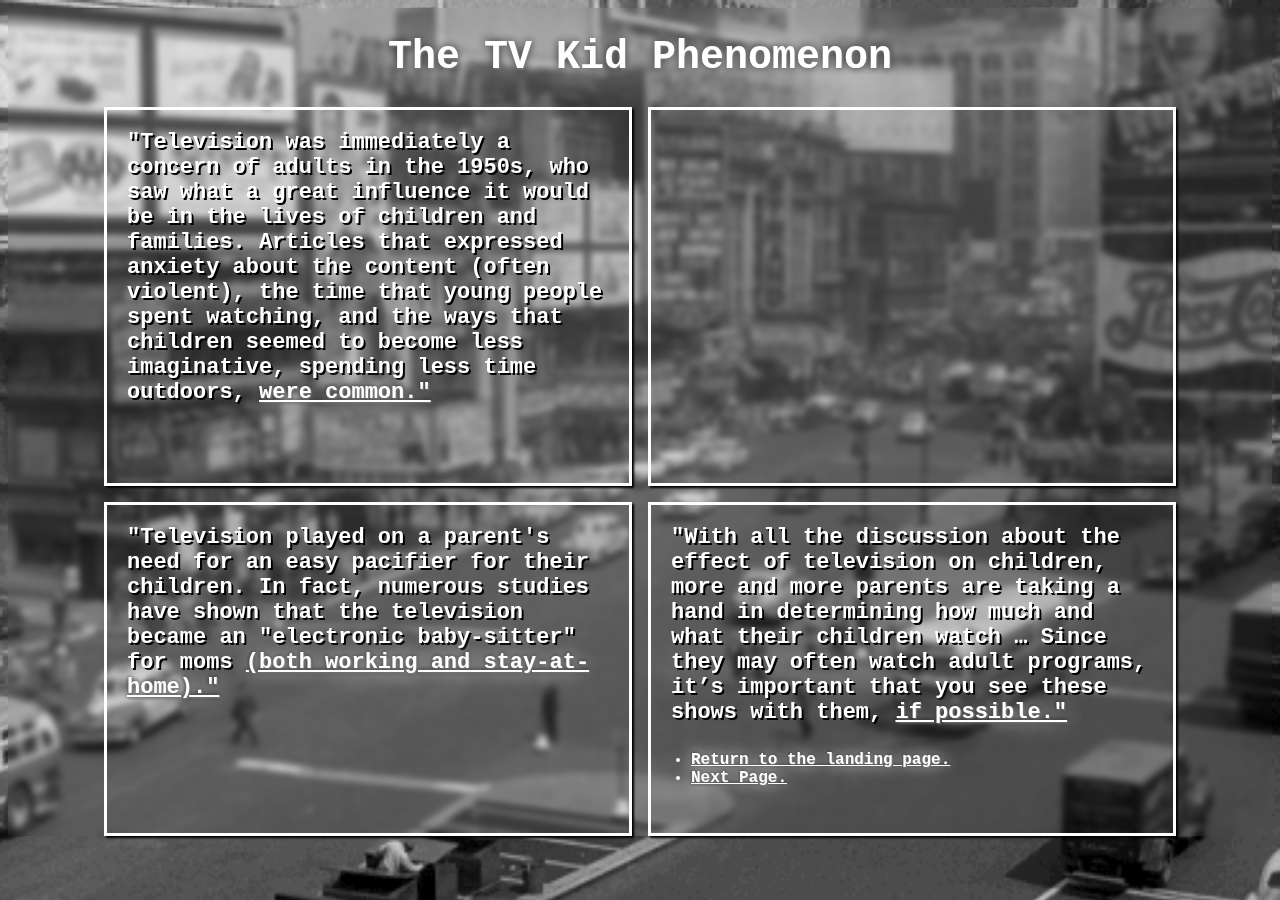
<file: page2.html>
<!DOCTYPE html>
<html>
<head>
	<meta charset="utf-8">
	<meta name="viewport" content="width=device-width, initial-scale=1">
	<link rel="stylesheet" href="style2.css" />
	<title></title>
</head>
<body background="page2back1.gif" style="backdrop-filter: blur(3px)">

<div class="centered">
<h1>The TV Kid Phenomenon</h1>

<div class="grid">
  <div class="items" style="border: 3px solid #fff;"><p>"Television was immediately a concern of adults in the 1950s, who saw what a great influence it would be in the lives of children and families. Articles that expressed anxiety about the content (often violent), the time that young people spent watching, and the ways that children seemed to become less imaginative, spending less time outdoors, <a href="https://link.springer.com/chapter/10.1007/978-3-319-98319-6_4">were common."</a></p></div>
  <div class="items" style="border: 3px solid #fff;"><p><style>.embed-container { position: relative; padding-bottom: 56.25%; height: 0; overflow: hidden; max-width: 100%; } .embed-container iframe, .embed-container object, .embed-container embed { position: absolute; top: 0; left: 12.5%; width: 75%; height: 100%; }</style><div class='embed-container'><iframe src='https://www.youtube.com/embed//G7Tu3eKu5OY' frameborder='0' allowfullscreen></iframe></div></p></div>
  <div class="items" style="border: 3px solid #fff;"><p>"Television played on a parent's need for an easy pacifier for their children. In fact, numerous studies have shown that the television became an "electronic baby-sitter" for moms <a href="https://www.cs.cornell.edu/~pjs54/Teaching/AutomaticLifestyle-S02/Projects/Vlku/social.html">(both working and stay-at-home)."</a></p></div>
  <div class="items" style="border: 3px solid #fff;"><p>"With all the discussion about the effect of television on children, more and more parents are taking a hand in determining how much and what their children watch … Since they may often watch adult programs, it’s important that you see these shows with them, <a href="https://link.springer.com/chapter/10.1007/978-3-319-98319-6_4">if possible."</a> 
  	<ul>
  		<li><a href="index.html">Return to the landing page.</a></li>
  		<li><a href="page3.html">Next Page.</a></li>
  	</ul></p></div>
</div>
</div>

</body>
</html>
</file>
<file: style2.css>
/*for the tv kid page*/

.grid {
  display: grid;
  gap: 1em;
  grid-template-columns: repeat(2, 1fr);
}

.centered {
	display: flex;
	flex-direction: column;
	align-items: center;
	padding: 0px 6em 0px 6em;
}

p {
	padding: 10px;
	margin: 10px;
	font-size: 22px;
}

h1 {
	font-size: 40px;
	text-shadow: 1px 1px 2px gray, 0 0 1em white, 0 0 0.2em black;
}

body {
		font-family: "Courier New";
		background-size: cover;
		color: white;
	text-shadow: 2px 2px black;
	font-weight: bold;
/*		backdrop-filter: blur(3px) */
}

.items {
	  box-shadow: 2px 2px 2px black;
}

.items:hover {
	height: 101%;
	width: 101%;
	transition: height 0.5s ease;
	transition: width 0.5s ease;
}

a {
	color: white;
	text-shadow: 1px 1px 2px gray, 0 0 1em white, 0 0 0.2em black;
}
</file>
